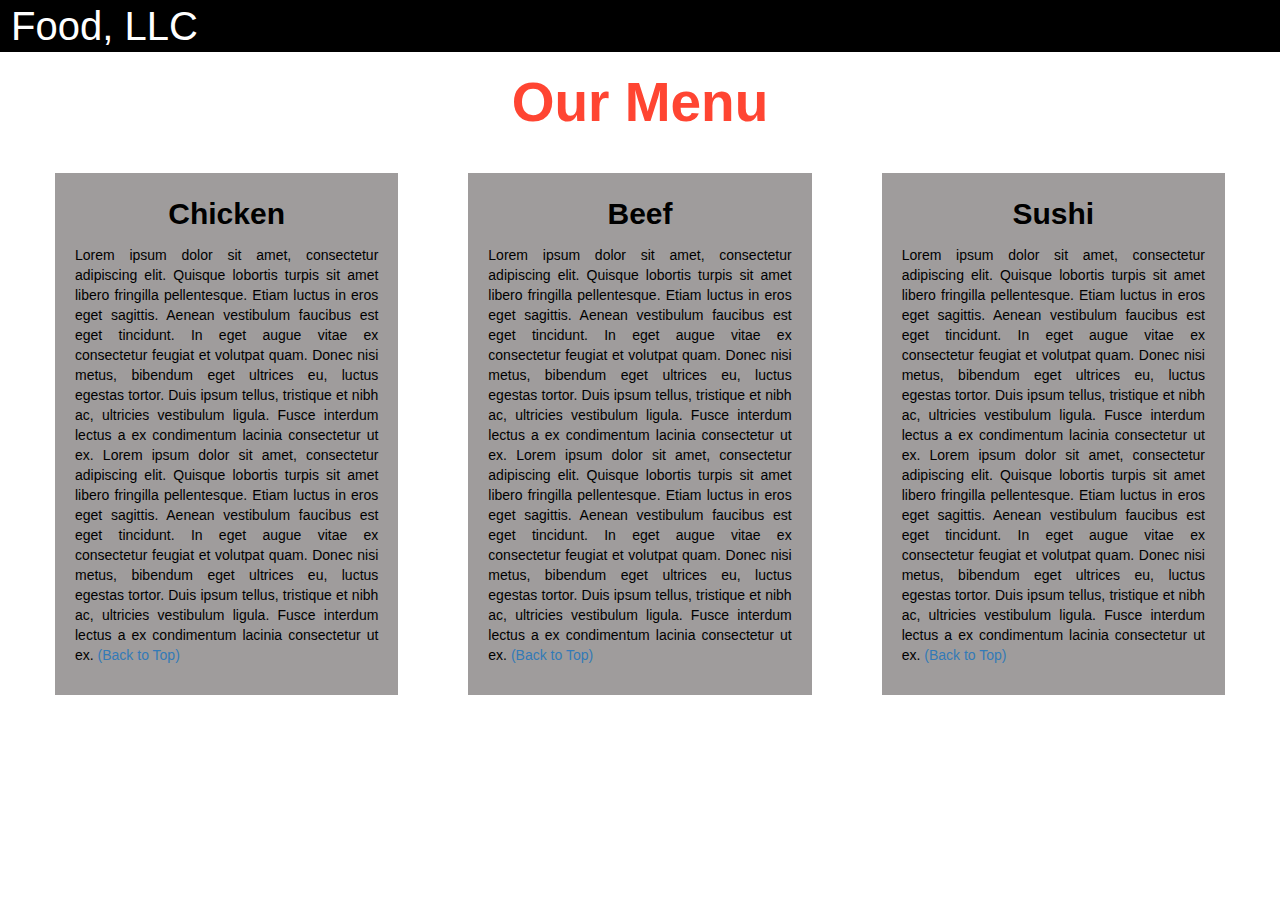
<file: module3-solution/index.html>
<!DOCTYPE html>
<html>
<head>

<title>Module 3 - Assignment</title>

  <meta name="viewport" content="width=device-width, initial-scale=1">
  <link rel="stylesheet" href="https://maxcdn.bootstrapcdn.com/bootstrap/3.3.7/css/bootstrap.min.css">
  <script src="https://ajax.googleapis.com/ajax/libs/jquery/3.3.1/jquery.min.js"></script>
  <script src="https://maxcdn.bootstrapcdn.com/bootstrap/3.3.7/js/bootstrap.min.js"></script>

</head>

<meta name="viewport" content="width=device-width, initial-scale=1">
<link rel="stylesheet" type="text/css" href="css/styles.css">



<body>


<nav class="navbar" id="top">
  <div class="container-fluid">

    <div class="navbar-header">
      <button type="button" class="navbar-toggle" data-toggle="collapse" data-target="#myNavbar">
        <span class="icon-bar"></span>
        <span class="icon-bar"></span>
        <span class="icon-bar"></span> 
      </button>
      <a class="navbar-brand" href="#">Food, LLC</a>
    </div>

    <div class="collapse" id="myNavbar">
      <ul class="nav navbar-nav visible-xs">
        <li><a class="menu-item" href="#">Chicken</a></li>
        <li><a class="menu-item" href="#">Beef</a></li> 
        <li><a class="menu-item" href="#">Sushi</a></li> 
      </ul>
    </div>

  </div>
</nav>

<h1 class="main-title">Our Menu</h1>

<div class="row">
 <div class="col-lg-4 col-md-6 col-sm-12">
    <div class="content-box">
      <p class="item-name">Chicken</p>
      <p>Lorem ipsum dolor sit amet, consectetur adipiscing elit. Quisque lobortis turpis sit amet libero fringilla pellentesque. Etiam luctus in eros eget sagittis. Aenean vestibulum faucibus est eget tincidunt. In eget augue vitae ex consectetur feugiat et volutpat quam. Donec nisi metus, bibendum eget ultrices eu, luctus egestas tortor. Duis ipsum tellus, tristique et nibh ac, ultricies vestibulum ligula. Fusce interdum lectus a ex condimentum lacinia consectetur ut ex. Lorem ipsum dolor sit amet, consectetur adipiscing elit. Quisque lobortis turpis sit amet libero fringilla pellentesque. Etiam luctus in eros eget sagittis. Aenean vestibulum faucibus est eget tincidunt. In eget augue vitae ex consectetur feugiat et volutpat quam. Donec nisi metus, bibendum eget ultrices eu, luctus egestas tortor. Duis ipsum tellus, tristique et nibh ac, ultricies vestibulum ligula. Fusce interdum lectus a ex condimentum lacinia consectetur ut ex.  <a href="#top">(Back to Top)</a></p>
    </div>
  </div>

  <div class="col-lg-4 col-md-6 col-sm-12">
    <div class="content-box">
      <p class="item-name">Beef</p>
      <p>Lorem ipsum dolor sit amet, consectetur adipiscing elit. Quisque lobortis turpis sit amet libero fringilla pellentesque. Etiam luctus in eros eget sagittis. Aenean vestibulum faucibus est eget tincidunt. In eget augue vitae ex consectetur feugiat et volutpat quam. Donec nisi metus, bibendum eget ultrices eu, luctus egestas tortor. Duis ipsum tellus, tristique et nibh ac, ultricies vestibulum ligula. Fusce interdum lectus a ex condimentum lacinia consectetur ut ex. Lorem ipsum dolor sit amet, consectetur adipiscing elit. Quisque lobortis turpis sit amet libero fringilla pellentesque. Etiam luctus in eros eget sagittis. Aenean vestibulum faucibus est eget tincidunt. In eget augue vitae ex consectetur feugiat et volutpat quam. Donec nisi metus, bibendum eget ultrices eu, luctus egestas tortor. Duis ipsum tellus, tristique et nibh ac, ultricies vestibulum ligula. Fusce interdum lectus a ex condimentum lacinia consectetur ut ex.  <a href="#top">(Back to Top)</a></p>
    </div>
  </div>


  <div class="col-lg-4 col-md-12 col-sm-12">
    <div class="content-box">
      <p class="item-name">Sushi</p>
      <p>Lorem ipsum dolor sit amet, consectetur adipiscing elit. Quisque lobortis turpis sit amet libero fringilla pellentesque. Etiam luctus in eros eget sagittis. Aenean vestibulum faucibus est eget tincidunt. In eget augue vitae ex consectetur feugiat et volutpat quam. Donec nisi metus, bibendum eget ultrices eu, luctus egestas tortor. Duis ipsum tellus, tristique et nibh ac, ultricies vestibulum ligula. Fusce interdum lectus a ex condimentum lacinia consectetur ut ex. Lorem ipsum dolor sit amet, consectetur adipiscing elit. Quisque lobortis turpis sit amet libero fringilla pellentesque. Etiam luctus in eros eget sagittis. Aenean vestibulum faucibus est eget tincidunt. In eget augue vitae ex consectetur feugiat et volutpat quam. Donec nisi metus, bibendum eget ultrices eu, luctus egestas tortor. Duis ipsum tellus, tristique et nibh ac, ultricies vestibulum ligula. Fusce interdum lectus a ex condimentum lacinia consectetur ut ex.  <a href="#top">(Back to Top)</a></p>
    </div>
  </div>

</div>


</body>
</html>
</file>
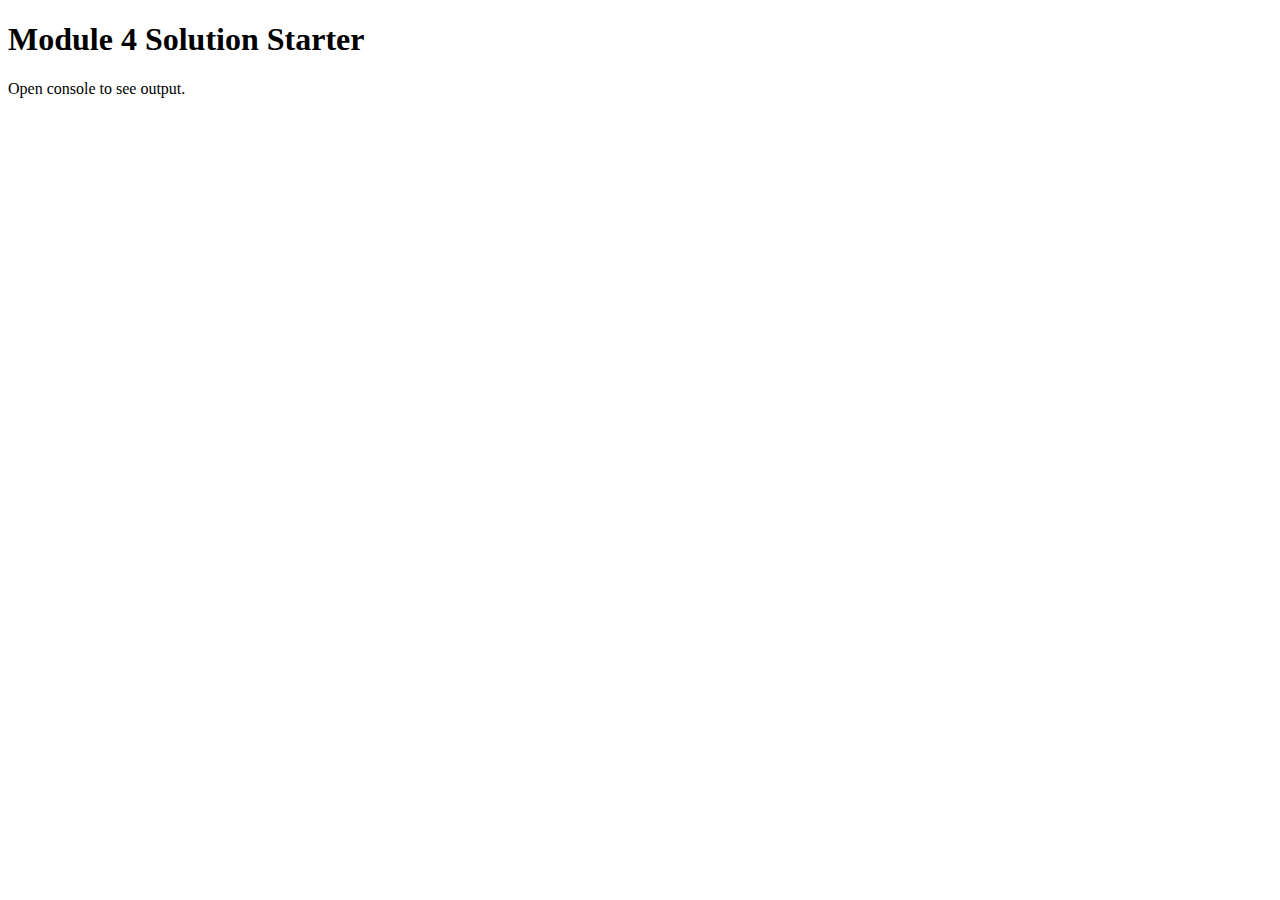
<file: module4-solution/index.html>
<!DOCTYPE html>
<html>
<head>
  <meta charset="utf-8">
  <title>Module 4 Solution Starter</title>
  <script src="SpeakHello.js"></script>
  <script src="SpeakGoodBye.js"></script>
  <script src="script.js"></script>
</head>
<body>
  <h1>Module 4 Solution Starter</h1>
  
  <div>Open console to see output.</div>
  
</body>
</html>
</file>
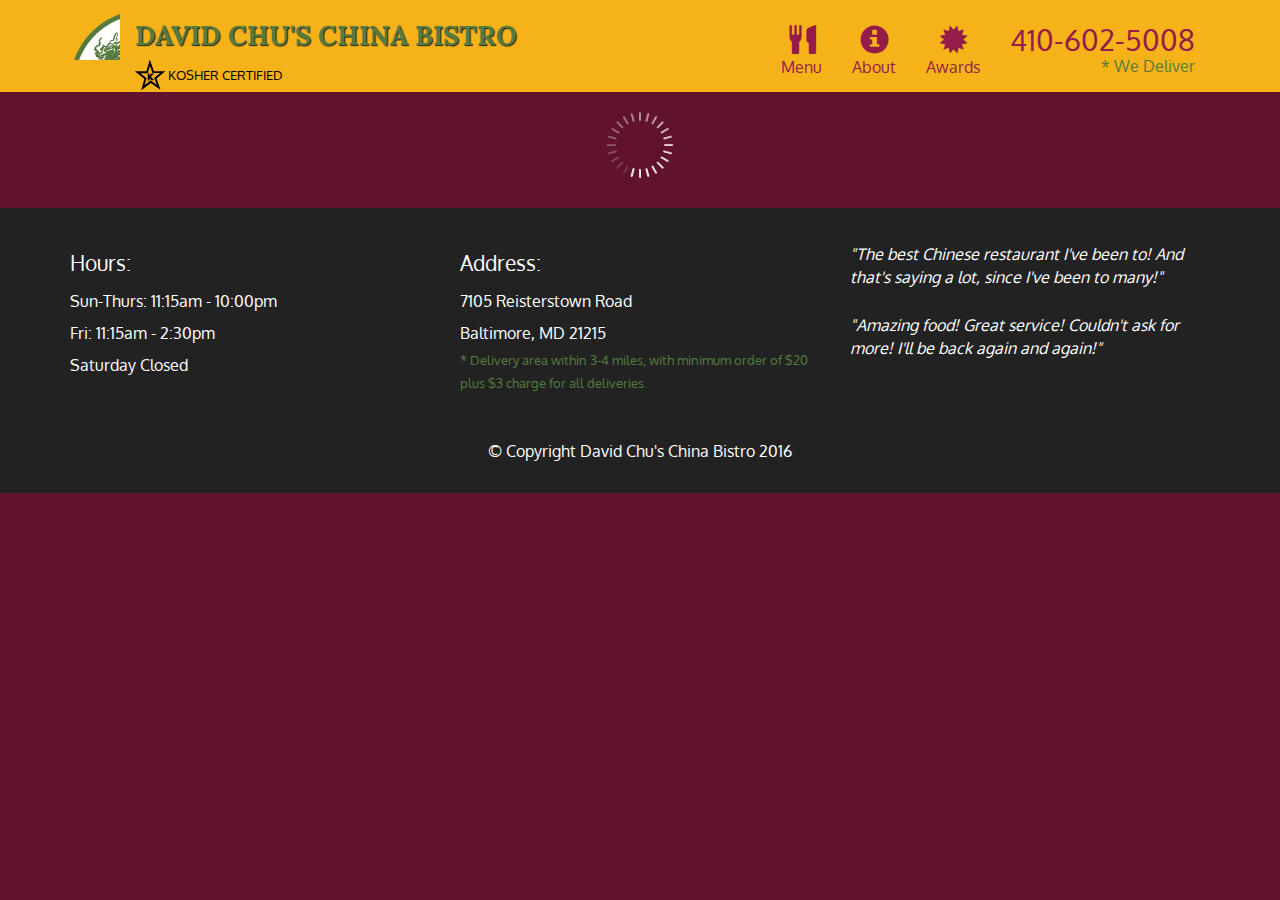
<file: module5-solution/index.html>
<!doctype html>
<html lang="en">
  <head>
    <meta charset="utf-8">
    <meta http-equiv="X-UA-Compatible" content="IE=edge">
    <meta name="viewport" content="width=device-width, initial-scale=1">
    <title>David Chu's China Bistro</title>
    <link rel="stylesheet" href="css/bootstrap.min.css">
    <link rel="stylesheet" href="css/styles.css">
    <link href='https://fonts.googleapis.com/css?family=Oxygen:400,300,700' rel='stylesheet' type='text/css'>
    <link href='https://fonts.googleapis.com/css?family=Lora' rel='stylesheet' type='text/css'>
  </head>
<body>
  <header>
    <nav id="header-nav" class="navbar navbar-default">
      <div class="container">
        <div class="navbar-header">
          <a href="index.html" class="pull-left visible-md visible-lg">
            <div id="logo-img" alt="Logo image"></div>
          </a>

          <div class="navbar-brand">
            <a href="index.html"><h1>David Chu's China Bistro</h1></a>
            <p>
              <img src="images/star-k-logo.png" alt="Kosher certification">
              <span>Kosher Certified</span>
            </p>
          </div>

          <button id="navbarToggle" type="button" class="navbar-toggle collapsed" data-toggle="collapse" data-target="#collapsable-nav" aria-expanded="false">
            <span class="sr-only">Toggle navigation</span>
            <span class="icon-bar"></span>
            <span class="icon-bar"></span>
            <span class="icon-bar"></span>
          </button>
        </div>
        
        <div id="collapsable-nav" class="collapse navbar-collapse">
           <ul id="nav-list" class="nav navbar-nav navbar-right">
            <li id="navHomeButton" class="visible-xs active">
              <a href="index.html">
                <span class="glyphicon glyphicon-home"></span> Home</a>
            </li>
            <li id="navMenuButton">
              <a href="#" onclick="$dc.loadMenuCategories();">
                <span class="glyphicon glyphicon-cutlery"></span><br class="hidden-xs"> Menu</a>
            </li>
            <li>
              <a href="#">
                <span class="glyphicon glyphicon-info-sign"></span><br class="hidden-xs"> About</a>
            </li>
            <li>
              <a href="#">
                <span class="glyphicon glyphicon-certificate"></span><br class="hidden-xs"> Awards</a>
            </li>
            <li id="phone" class="hidden-xs">
              <a href="tel:410-602-5008">
                <span>410-602-5008</span></a><div>* We Deliver</div>
            </li>
          </ul><!-- #nav-list -->
        </div><!-- .collapse .navbar-collapse -->
      </div><!-- .container -->
    </nav><!-- #header-nav -->
  </header>

  <div id="call-btn" class="visible-xs">
    <a class="btn" href="tel:410-602-5008">
    <span class="glyphicon glyphicon-earphone"></span>
    410-602-5008
    </a>
  </div>
  <div id="xs-deliver" class="text-center visible-xs">* We Deliver</div>

  <div id="main-content" class="container"></div>

  <footer class="panel-footer">
    <div class="container">
      <div class="row">
        <section id="hours" class="col-sm-4">
          <span>Hours:</span><br>
          Sun-Thurs: 11:15am - 10:00pm<br>
          Fri: 11:15am - 2:30pm<br>
          Saturday Closed
          <hr class="visible-xs">
        </section>
        <section id="address" class="col-sm-4">
          <span>Address:</span><br>
          7105 Reisterstown Road<br>
          Baltimore, MD 21215
          <p>* Delivery area within 3-4 miles, with minimum order of $20 plus $3 charge for all deliveries.</p>
          <hr class="visible-xs">
        </section>
        <section id="testimonials" class="col-sm-4">
          <p>"The best Chinese restaurant I've been to! And that's saying a lot, since I've been to many!"</p>
          <p>"Amazing food! Great service! Couldn't ask for more! I'll be back again and again!"</p>
        </section>
      </div>
      <div class="text-center">&copy; Copyright David Chu's China Bistro 2016</div>
    </div>
  </footer>

  <!-- jQuery (Bootstrap JS plugins depend on it) -->
  <script src="js/jquery-2.1.4.min.js"></script>
  <script src="js/bootstrap.min.js"></script>
  <script src="js/ajax-utils.js"></script>
  <script src="js/script.js"></script>
</body>
</html>
</file>
<file: module3-solution/css/styles.css>
.container-fluid{
  margin: 0;
  padding: 0;
}

.navbar{
  border-radius: 0px;
  background-color: #000;
}

.navbar-brand{
  font-size: 40px;
  color: white;
  padding-left: 25px;
}

.navbar-brand:hover{
  color: white;
}

.nav{
  margin: 0;
  padding: 0;
}

.navbar-nav{
  font-size: 25px;
  text-align: center;
  margin: 0;
  padding: 0;
}

.navbar-toggle{
  border: 2px solid white;
  margin-right: 25px;
}

.icon-bar{
  background-color: white;
}


.main-title{
  margin-bottom: 15px;
  text-align: center;
  color: #ff4532;
  font-size: 55px;
  font-family: Arial, Helvetica, sans-serif;
  font-weight: bold;
}

li{
  box-sizing: border-box;
  width: 100%;
}

.menu-item{
  padding: 0;
  margin: 0;
  width: 100%;
  background-color: white;
  border-bottom: 1px solid black;
  color: black;
  display: block;
}

.menu-item:hover{
  background-color: #ff4532;
  color: #ff4532;
}



.row{
  margin: 20px;
}

.content-box{
  margin: 20px;
  width: auto;
  height: auto;
  color: black;
  background-color: #9f9c9c;
  font-family: Arial, Helvetica, sans-serif;
  padding: 20px;
  text-align: justify;
}

.item-name{
  text-align: center;
  font-size: 30px;
  font-weight: bold;
}

#top{

}
</file>
<file: module5-solution/css/styles.css>
body {
  font-size: 16px;
  color: #fff;
  background-color: #61122f;
  font-family: 'Oxygen', sans-serif;
}

/** HEADER **/
#header-nav {
  background-color: #f6b319;
  border-radius: 0;
  border: 0;
}

#logo-img {
  background: url('../images/restaurant-logo_large.png') no-repeat;
  width: 50px;
  height: 50px;
  margin: 10px 15px 10px 0;
}

.navbar-brand {
  padding-top: 25px;
}
.navbar-brand h1 { /* Restaurant name */
  font-family: 'Lora', serif;
  color: #557c3e;
  font-size: 1.5em;
  text-transform: uppercase;
  font-weight: bold;
  text-shadow: 1px 1px 1px #222;
  margin-top: 0;
  margin-bottom: 0;
  line-height: .75;
}
.navbar-brand a:hover, .navbar-brand a:focus {
  text-decoration: none;
}
.navbar-brand p { /* Kosher cert */
  color: #000;
  text-transform: uppercase;
  font-size: .7em;
  margin-top: 15px;
}
.navbar-brand p span { /* Star-K */
  vertical-align: middle;
}

#nav-list {
  margin-top: 10px;
}
#nav-list a {
  color: #951C49;
  text-align: center;
}
#nav-list a:hover {
  background: #E7E7E7;
}
#nav-list a span {
  font-size: 1.8em;
}

#phone {
  margin-top: 5px;
}
#phone a { /* Phone number */
  text-align: right;
  padding-bottom: 0;
}
#phone div { /* We Deliver */
  color: #557c3e;
  text-align: right;
  padding-right: 15px;
}

.navbar-header button.navbar-toggle, .navbar-header .icon-bar {
  border: 1px solid #61122f;
}
.navbar-header button.navbar-toggle {
  clear: both;
  margin-top: -30px;
}
/* END HEADER */

/* FOOTER */
.panel-footer {
  margin-top: 30px;
  padding-top: 35px;
  padding-bottom: 30px;
  background-color: #222;
  border-top: 0;
}
.panel-footer div.row {
  margin-bottom: 35px;
}
#hours, #address {
  line-height: 2;
}
#hours > span, #address > span {
  font-size: 1.3em;
}
#address p {
  color: #557c3e;
  font-size: .8em;
  line-height: 1.8;
}
#testimonials {
  font-style: italic;
}
#testimonials p:nth-child(2) {
  margin-top: 25px;
}
/* END FOOTER */



/* HOME PAGE */
.container .jumbotron {
  box-shadow: 0 0 50px #3F0C1F;
  border: 2px solid #3F0C1F;
}

#menu-tile, #specials-tile, #map-tile {
  height: 250px;
  width: 100%;
  margin-bottom: 15px;
  position: relative;
  border: 2px solid #3F0C1F;
  overflow: hidden;
}
#menu-tile:hover, #specials-tile:hover, #map-tile:hover {
  box-shadow: 0 1px 5px 1px #cccccc;
}
#menu-tile {
  background: url('../images/menu-tile.jpg') no-repeat;
  background-position: center;
}
#specials-tile {
  background: url('../images/specials-tile.jpg') no-repeat;
  background-position: center;
}
#menu-tile span, #specials-tile span, #map-tile span {
  position: absolute;
  bottom: 0;
  right: 0;
  width: 100%;
  text-align: center;
  font-size: 1.6em;
  text-transform: uppercase;
  background-color: #000;
  color: #fff;
  opacity: .8;
}
/* END HOME PAGE */

/* MENU CATEGORIES PAGE */
.category-tile { 
  position: relative;
  border: 2px solid #3F0C1F;
  overflow: hidden;
  width: 200px;
  height: 200px;
  margin: 0 auto 15px;
}
.category-tile span {
  position: absolute;
  bottom: 0;
  right: 0;
  width: 100%;
  text-align: center;
  font-size: 1.2em;
  text-transform: uppercase;
  background-color: #000;
  color: #fff;
  opacity: .8;
}
.category-tile:hover {
  box-shadow: 0 1px 5px 1px #cccccc;
}

#menu-categories-title + div {
  margin-bottom: 50px;
}
/* END MENU CATEGORIES PAGE */

/* SINGLE CATEGORY PAGE */
.menu-item-tile {
  margin-bottom: 25px;
}
.menu-item-tile hr {
  width: 80%;
}
.menu-item-tile .menu-item-price {
  font-size: 1.1em;
  text-align: right;
  margin-top: -15px;
  margin-right: -15px;
}
.menu-item-tile .menu-item-price span {
  font-size: .6em;
}
.menu-item-photo {
  position: relative;
  border: 2px solid #3F0C1F; 
  overflow: hidden;
  padding: 0;
  margin-right: -15px;
  margin-left: auto;
  margin-bottom: 20px;
  max-width: 250px;
}
.menu-item-photo div {
  position: absolute;
  bottom: 0;
  right: 0;
  width: 80px;
  background-color: #557c3e;
  text-align: center;
}
.menu-item-description {
  padding-right: 30px;
}
h3.menu-item-title {
  margin: 0 0 10px;
}
.menu-item-details {
  font-size: .9em;
  font-style: italic;
}
/* END SINGLE CATEGORY PAGE */


/********** Large devices only **********/
@media (min-width: 1200px) {
  .container .jumbotron {
    background: url('../images/jumbotron_1200.jpg') no-repeat;
    height: 675px;
  }
}

/********** Medium devices only **********/
@media (min-width: 992px) and (max-width: 1199px) {
  /* Header */
  #logo-img {
    background: url('../images/restaurant-logo_medium.png') no-repeat;
    width: 100px;
    height: 100px;
    margin: 5px 5px 5px 0;
  }
  /* End Header */

  /* Home Page */
  .container .jumbotron {
    background: url('../images/jumbotron_992.jpg') no-repeat;
    height: 558px;
  }
  /* End Home Page */
}

/********** Small devices only **********/
@media (min-width: 768px) and (max-width: 991px) {
  /* Home Page */
  .container .jumbotron {
    background: url('../images/jumbotron_768.jpg') no-repeat;
    height: 432px;
  }
  /* End Home Page */
}

/********** Extra small devices only **********/
@media (max-width: 767px) {
  /* Header */
  .navbar-brand {
    padding-top: 10px;
    height: 80px;
  }
  .navbar-brand h1 { /* Restaurant name */
    padding-top: 10px;
    font-size: 5vw; /* 1vw = 1% of viewport width */
  }
  .navbar-brand p { /* Kosher cert */
    font-size: .6em;
    margin-top: 12px;
  }
  .navbar-brand p img { /* Star-K */
    height: 20px;
  }

  #collapsable-nav a { /* Collapsed nav menu text */
    font-size: 1.2em;
  }
  #collapsable-nav a span { /* Collapsed nav menu glyph */
    font-size: 1em;
    margin-right: 5px;
  }

  #call-btn > a {
    font-size: 1.5em;
    display: block;
    margin: 0 20px;
    padding: 10px;
    border: 2px solid #fff;
    background-color: #f6b319;
    color: #951c49;
  }
  #xs-deliver {
    margin-top: 5px;
    font-size: .7em;
    letter-spacing: .1em;
    text-transform: uppercase;
  }
  /* End Header */

  /* Footer */
  .panel-footer section {
    margin-bottom: 30px;
    text-align: center;
  }
  .panel-footer section:nth-child(3) {
    margin-bottom: 0; /* margin already exists on the whole row */
  }
  .panel-footer section hr {
    width: 50%;
  }
  /* End Footer */

  /* Home Page */
  .container .jumbotron {
    margin-top: 30px;
    padding: 0;
  }
  #menu-tile, #specials-tile {
    width: 360px;
    margin: 0 auto 15px;
  }

  .menu-item-photo {
    margin-right: auto;
  }
  .menu-item-tile .menu-item-price {
    text-align: center;
  }
  .menu-item-description {
    text-align: center;;
  }
}


/********** Super extra small devices Only :-) (e.g., iPhone 4) **********/
@media (max-width: 479px) {
  /* Header */
  .navbar-brand h1 { /* Restaurant name */
    padding-top: 5px;
    font-size: 6vw;
  }
  /* End Header */
  
  /* Home page */
  #menu-tile, #specials-tile {
    width: 280px;
    margin: 0 auto 15px;
  }

  .col-xxs-12 {
    position: relative;
    min-height: 1px;
    padding-right: 15px;
    padding-left: 15px;
    float: left;
    width: 100%;
  }
}
</file>
